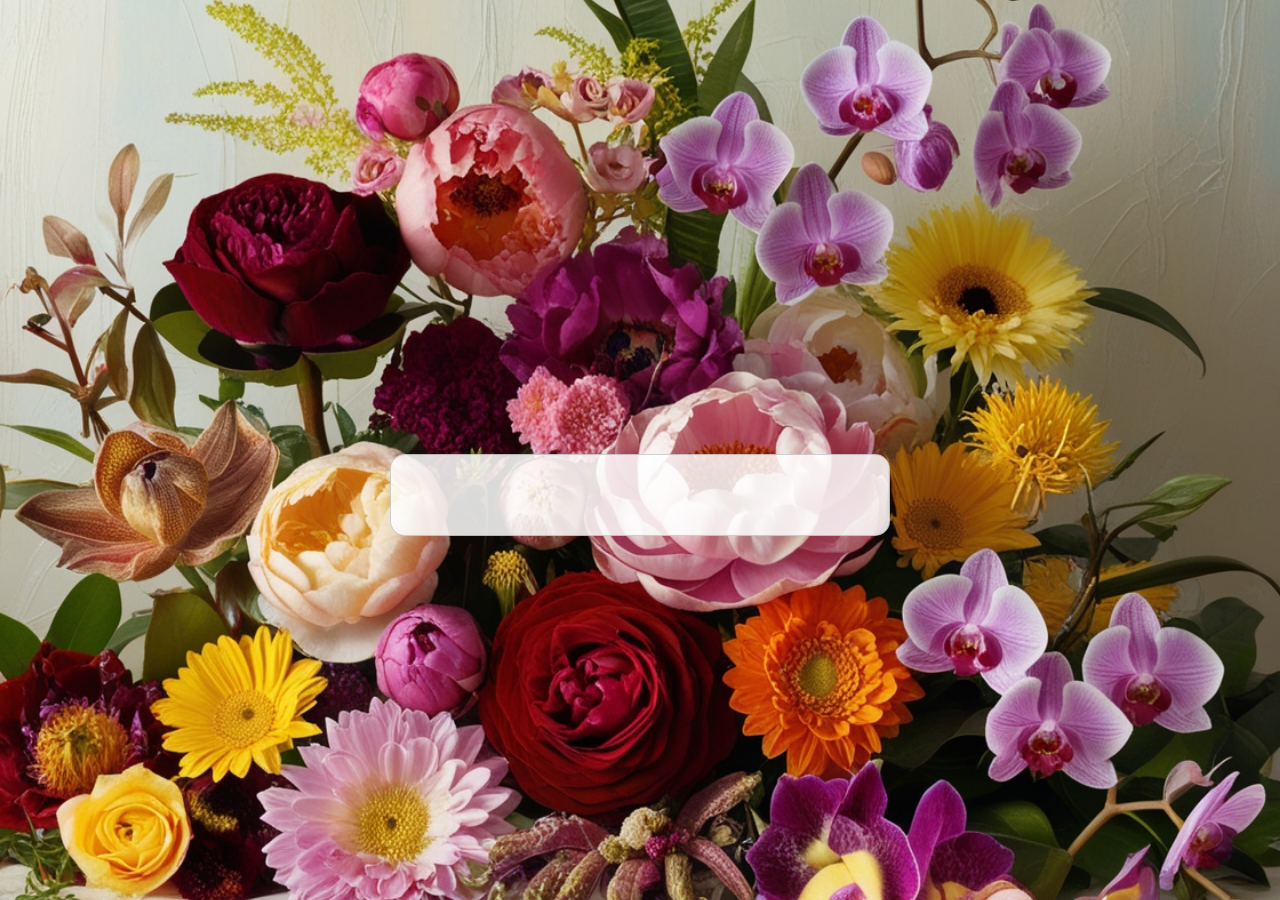
<file: index.html>
<!DOCTYPE html>
<html lang="ua">
<head>
    <meta charset="UTF-8">
    <meta name="viewport" content="width=device-width, initial-scale=1.0">
    <title>Листівка</title>
    <link href="https://cdn.jsdelivr.net/npm/bootstrap@5.3.3/dist/css/bootstrap.min.css" rel="stylesheet" integrity="sha384-QWTKZyjpPEjISv5WaRU9OFeRpok6YctnYmDr5pNlyT2bRjXh0JMhjY6hW+ALEwIH" crossorigin="anonymous">
    <link rel="stylesheet" href="./css/style.css">
</head>
<body>
    <div class="background-image">
    </div>
    <div class="card text-center">
        <div class="card-body">
            <h1 class="card-title"></h1>
            <p class="card-text"></p>
        </div>
    </div>
    <script src="https://cdn.jsdelivr.net/npm/@popperjs/core@2.11.8/dist/umd/popper.min.js" integrity="sha384-I7E8VVD/ismYTF4hNIPjVp/Zjvgyol6VFvRkX/vR+Vc4jQkC+hVqc2pM8ODewa9r" crossorigin="anonymous"></script>
    <script src="https://cdn.jsdelivr.net/npm/bootstrap@5.3.3/dist/js/bootstrap.min.js" integrity="sha384-0pUGZvbkm6XF6gxjEnlmuGrJXVbNuzT9qBBavbLwCsOGabYfZo0T0to5eqruptLy" crossorigin="anonymous"></script>
    <script src="./js/App.js"></script>
</body>
</html>
</file>
<file: css/style.css>
body, html {
  height: 100%;
  margin: 0;
  font-family: Arial, sans-serif;
}

.background-image {
  background-image: url('/img/flowers5.jpg');
  height: 100%;
  background-position: center;
  background-repeat: no-repeat;
  background-size: cover;
  position: absolute;
  width: 100%;
  z-index: -1;
}

.card {
  background-color: rgba(255, 255, 255, 0.85);
  border-radius: 15px;
  font-family: 'Trebuchet MS', 'Lucida Sans Unicode', 'Lucida Grande', 'Lucida Sans', Arial, sans-serif;
  font-size: 20px;
  margin: auto;
  position: absolute;
  top: 55%;
  left: 50%;
  transform: translate(-50%, -50%);
  padding: 20px;
  width: 80%;
  max-width: 500px;
  
}
.btn-greens{
  background-color:#af107fc2;
  color: #fff;
  border:none; 
  border-radius:10px; 
  padding:15px;
  min-height:30px; 
  min-width: 120px;
}

.btn-greens:hover{
  background-color:#af107fc2;
  color: #fff;
}

.btn-greens::after{
  background-color:#af107fc2;
  color: #fff;
}
</file>
